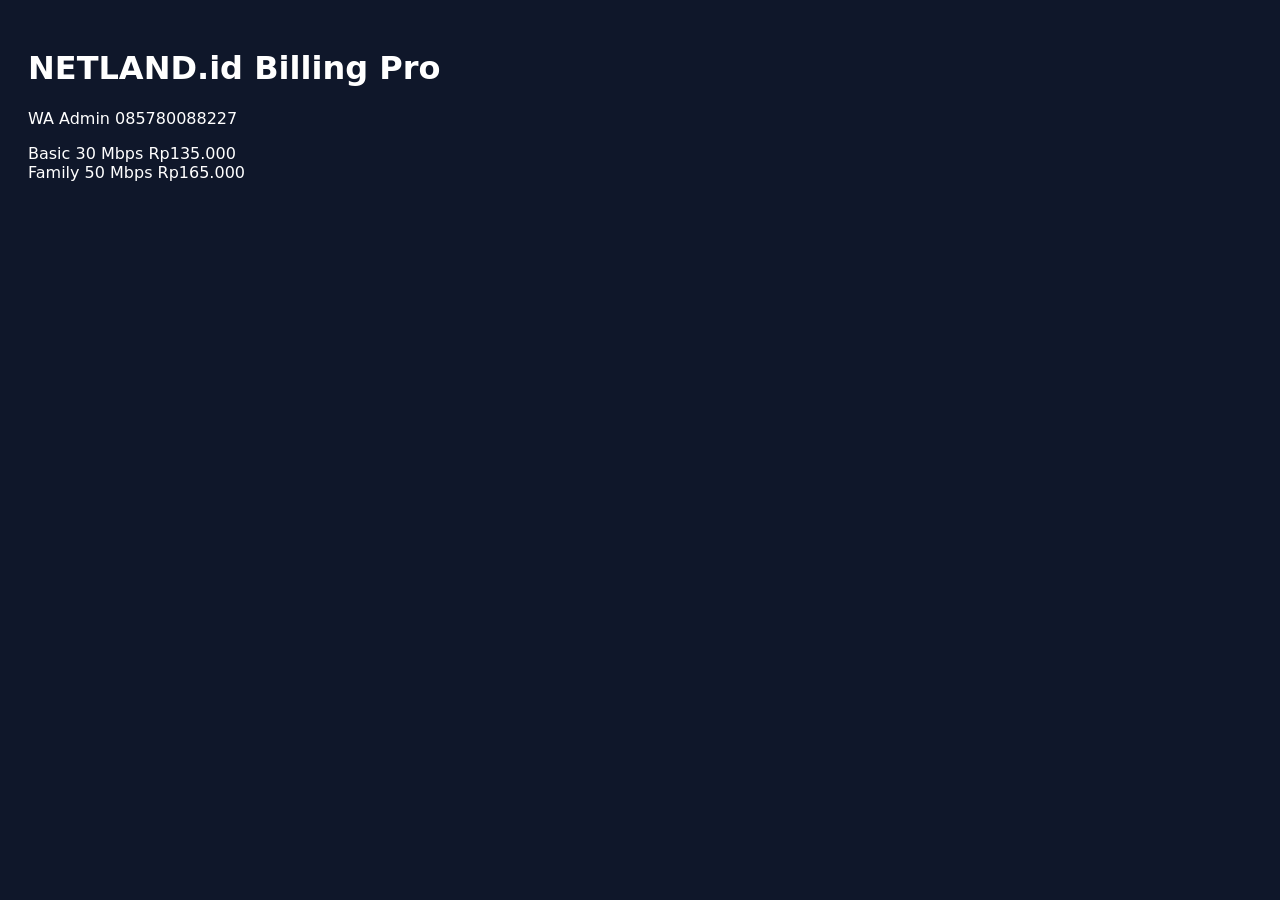
<file: index.html>
<!DOCTYPE html><html><head><meta charset='utf-8'><meta name='viewport' content='width=device-width,initial-scale=1'><title>NETLAND.id Billing Pro</title><link rel='stylesheet' href='style.css'></head><body><h1>NETLAND.id Billing Pro</h1><p>WA Admin 085780088227</p><div id='app'></div><script src='app.js'></script></body></html>
</file>
<file: style.css>
body{font-family:system-ui;background:#0f172a;color:#fff;padding:20px}
</file>
